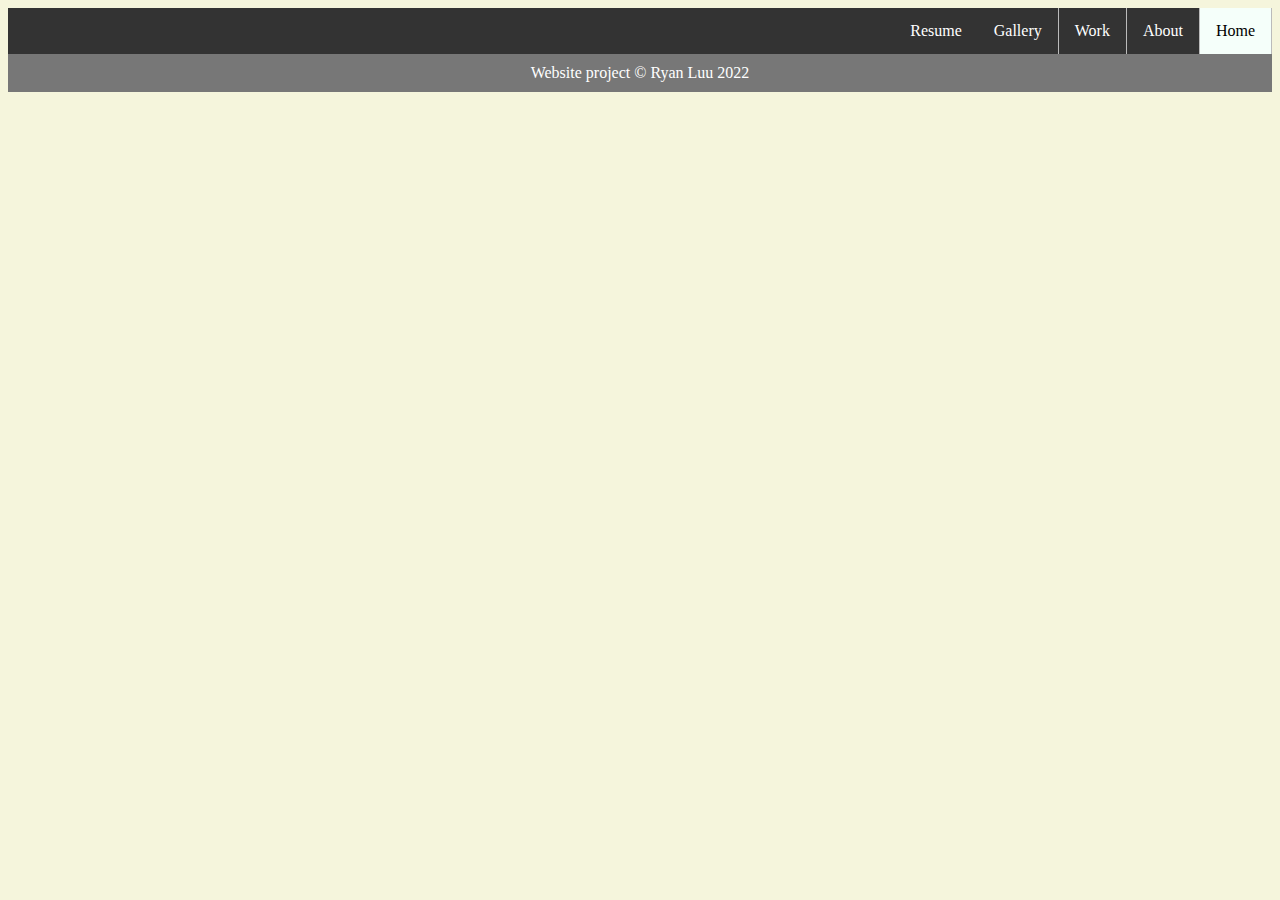
<file: index.html>
<!DOCTYPE html>

<html>
<meta charset="UTF-8">
<head>
    <title> Welcome! </title>
    <link rel="stylesheet" type="text/css" href="mainPage.css" media="screen and (orientation:portrait)"/>
    <link rel="stylesheet" type="text/css" href="mainPage.css" media="screen and (orientation:landscape)"/>
    <meta name="viewport" content="width=device-width, user-scalable=no">
  <body>
    <ul>
        <li><a class="active" href="https://rluu1.github.io/Resume-Website/">Home</a></li>
        <li><a href="https://rluu1.github.io/Resume-Website/aboutPage.html">About</a></li>
        <li><a href="https://rluu1.github.io/Resume-Website/workPage.html">Work</a></li>
        <li><a href="https://rluu1.github.io/Resume-Website/slideshow.html">Gallery</a></li>
        <li><a href="https://rluu1.github.io/Resume-Website/resume.html">Resume</a></li>
    </ul>
    <footer> Website project © Ryan Luu 2022</footer>      
  </body>
</head>
</html>
</file>
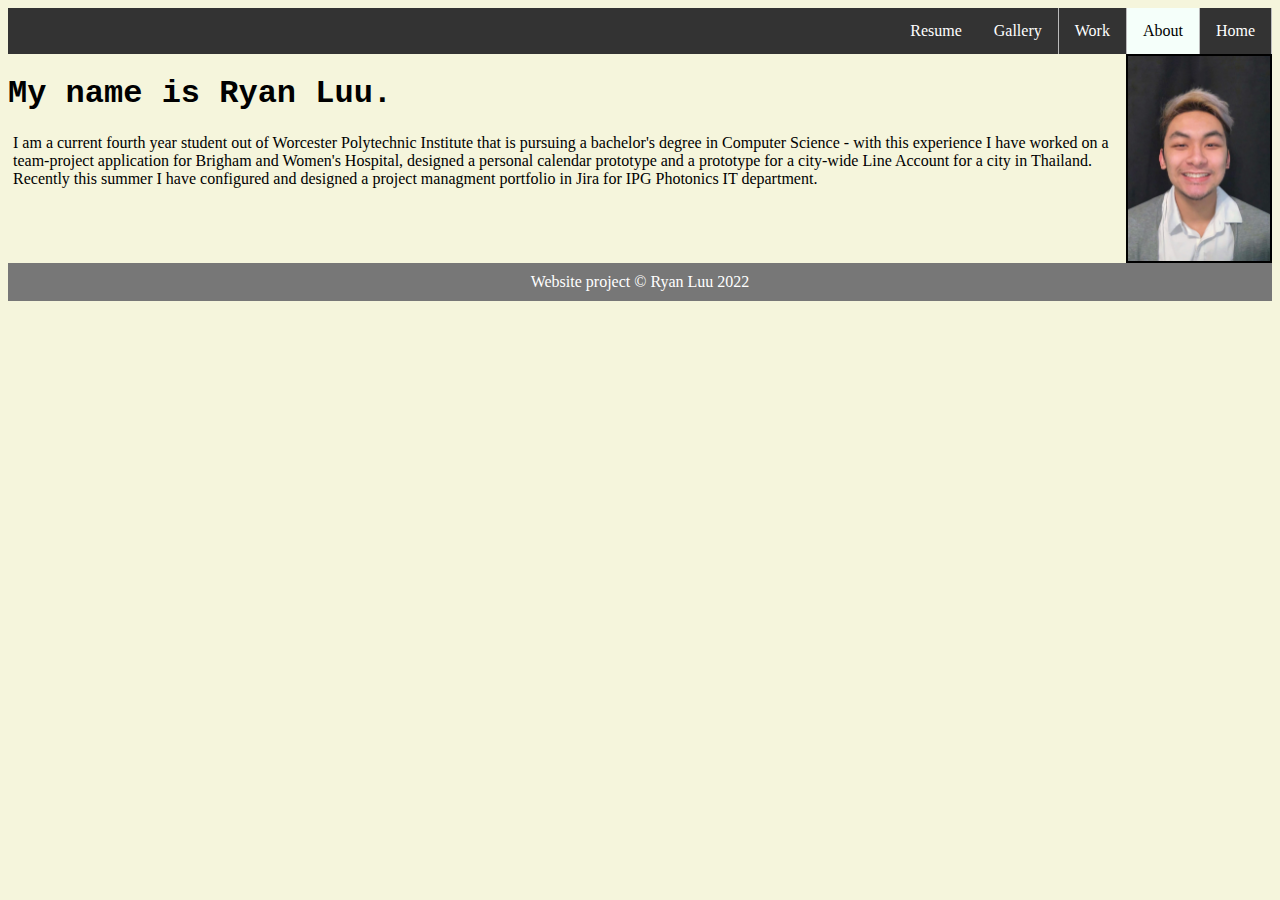
<file: aboutPage.html>
<!DOCTYPE html>
  <html>
    <head> 
      <title>About Ryan Luu - Software and Web Developer</title>
      <link rel="stylesheet" type="text/css" href="mainPage.css" media="screen and (orientation:portrait)"/>
      <link rel="stylesheet" type="text/css" href="mainPage.css" media="screen and (orientation:landscape)"/>
      <meta charset="UTF-8">
      <meta name="description" content="Ryan Luu is a current fourth year student out of Worcester Polytechnic Institute that 
            is pursuing a bachelor's degree in Computer Science - with this experience he has worked on a team-project application for
            Brigham and Women's Hospital, designed a personal calendar prototype, designed a prototype for a city-wide
            Line Account for a city in Thailand and recently has configured and designed a project managment portfolio in Jira for 
            IPG Photonics IT department.">
      <meta name="viewport" content="width=device-width, initial-scale=1">
      <meta property="og:type" content="website">
     </head>                                       
      <body>
         <ul>
          <li><a href="https://rluu1.github.io/Resume-Website/">Home</a></li>
          <li><a class="active" href="https://rluu1.github.io/Resume-Website/aboutPage.html">About</a></li>
          <li><a href="https://rluu1.github.io/Resume-Website/workPage.html">Work</a></li>
          <li><a href="https://rluu1.github.io/Resume-Website/slideshow.html">Gallery</a></li>
          <li><a href="https://rluu1.github.io/Resume-Website/resume.html">Resume</a></li>
        </ul>
       <div class="about-page-text">
          <div class="body-text">
            <h1> My name is Ryan Luu.</h1>
            <p> I am a current fourth year student out of Worcester Polytechnic Institute that 
            is pursuing a bachelor's degree in Computer Science - with this experience I have worked on a team-project application for
            Brigham and Women's Hospital, designed a personal calendar prototype and a prototype for a city-wide
            Line Account for a city in Thailand. Recently this summer I have configured and designed a project managment portfolio in Jira for 
            IPG Photonics IT department.
            </p>
         </div>
          <div class="imagePFP">
            <img src="915.JPG" alt="Ryan Luu">
         </div>
       </div>
      <footer> Website project © Ryan Luu 2022</footer>
      </body>
  </html>
</file>
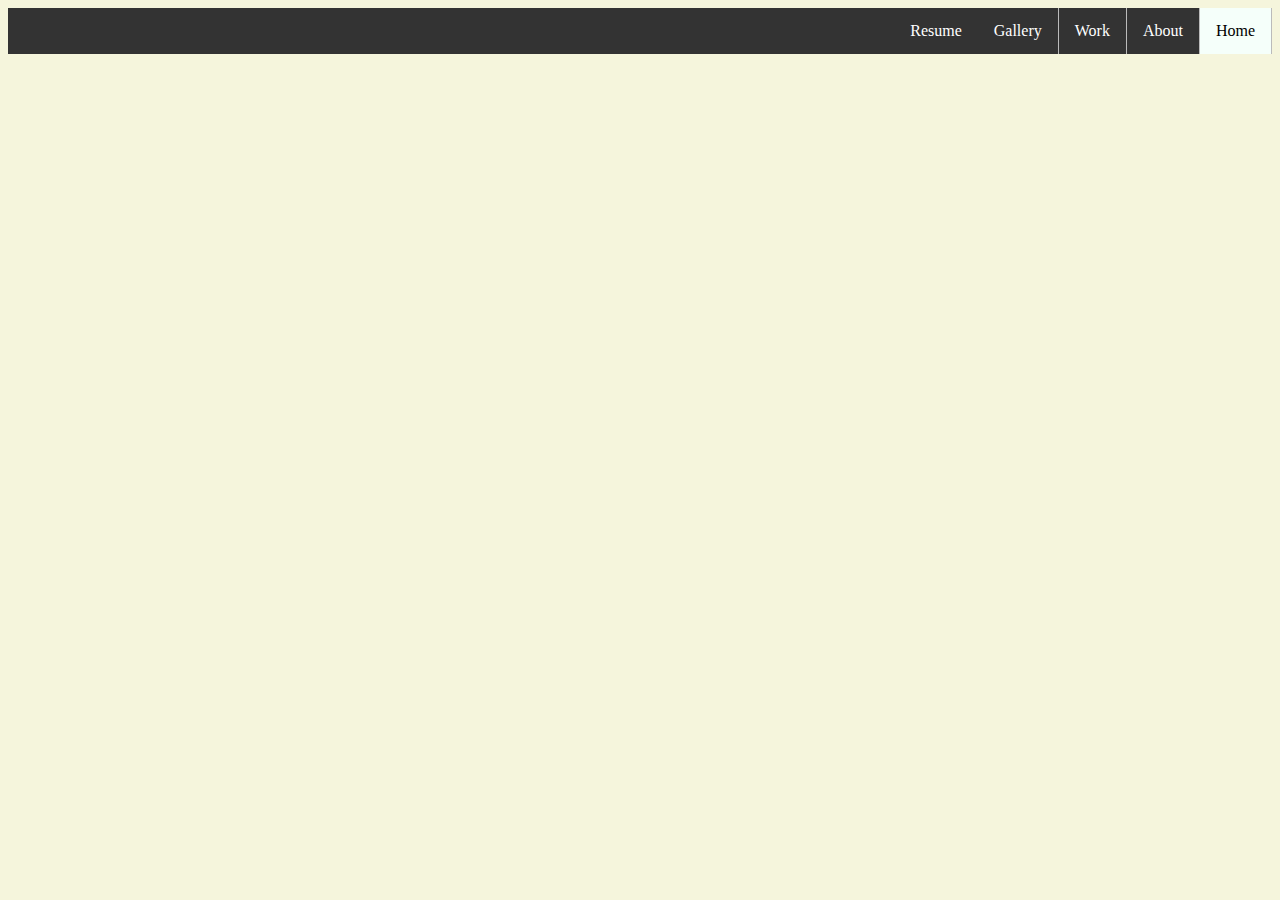
<file: mainPage.html>
<!DOCTYPE html>

<html>
<meta charset="UTF-8">
<head>
    <title> Welcome! </title>
    <link rel="stylesheet" type="text/css" href="mainPage.css" media="screen and (orientation:portrait)"/>
    <link rel="stylesheet" type="text/css" href="mainPage.css" media="screen and (orientation:landscape)"/>
    <meta name="viewport" content="width=device-width, user-scalable=no">
  <body>
    <ul>
          <li><a class="active" href="#home">Home</a></li>
          <li><a href="https://rluu1.github.io/Resume-Website/aboutPage.html">About</a></li>
          <li><a href="#work">Work</a></li>
          <li><a href="https://rluu1.github.io/Resume-Website/slideshow.html">Gallery</a></li>
          <li><a href="https://rluu1.github.io/Resume-Website/index.html">Resume</a></li>
        </ul>
</file>
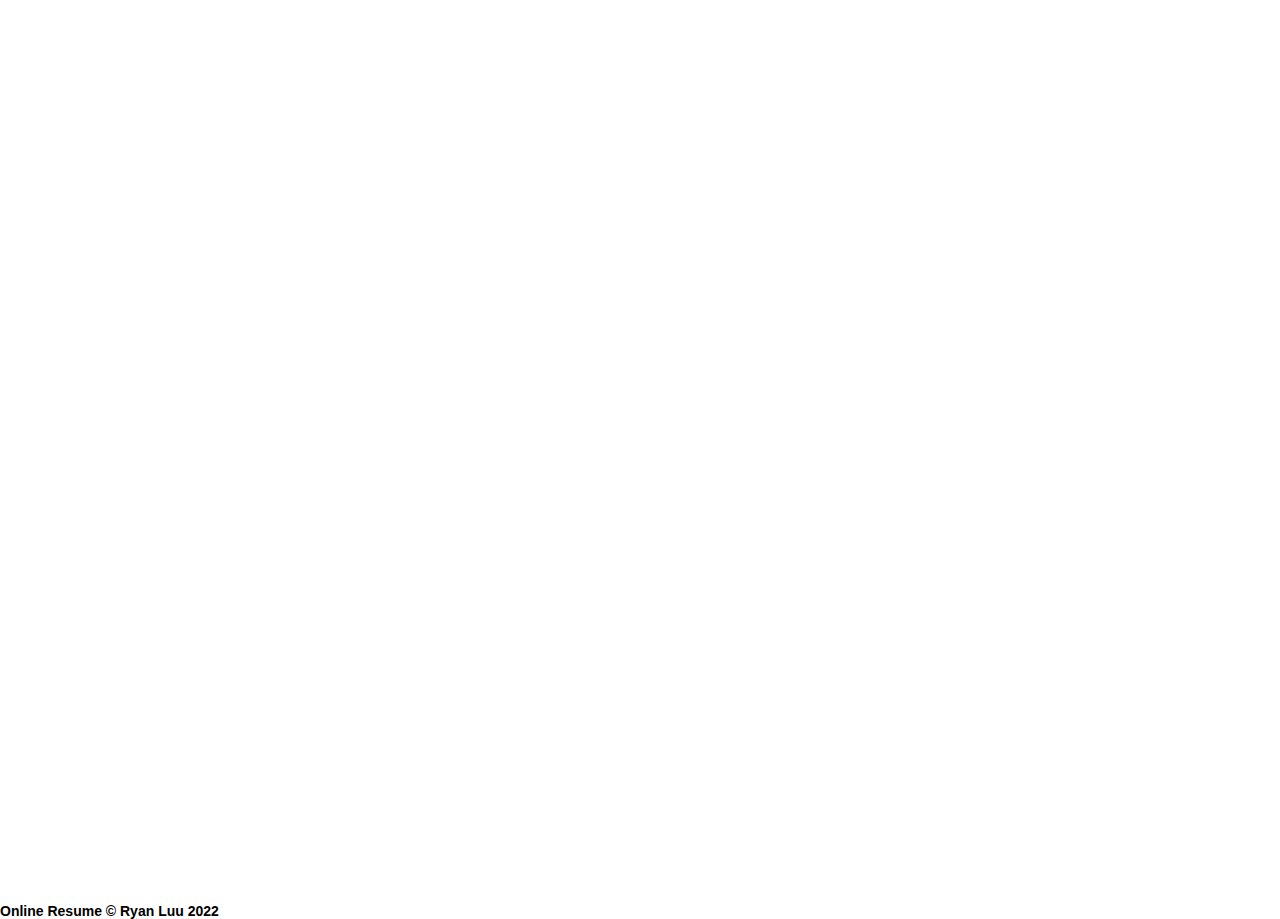
<file: resume.html>
<!DOCTYPE html>

<html style="width:100%; height:100%;">
<meta charset="UTF-8">
<head>
    <title> Ryan Luu's Resume </title>
    <link rel="stylesheet" type="text/css" href="style.css" media="screen and (orientation:portrait)"/>
    <link rel="stylesheet" type="text/css" href="landscape.css" media="screen and (orientation:landscape)"/>
    <meta name="viewport" content="width=device-width, user-scalable=no">
</head>

<body style="width:100%; height:100%; margin:0;">
    <iframe src="https://docs.google.com/gview?url=https://github.com/rluu1/Resume-Website/raw/gh-pages/Ryan%20Luu's%20Resume.pdf&embedded=true" style="width:100%; height:100%;" frameborder="0"></iframe>
    <footer> Online Resume © Ryan Luu 2022</footer>
</body>
</html>
</file>
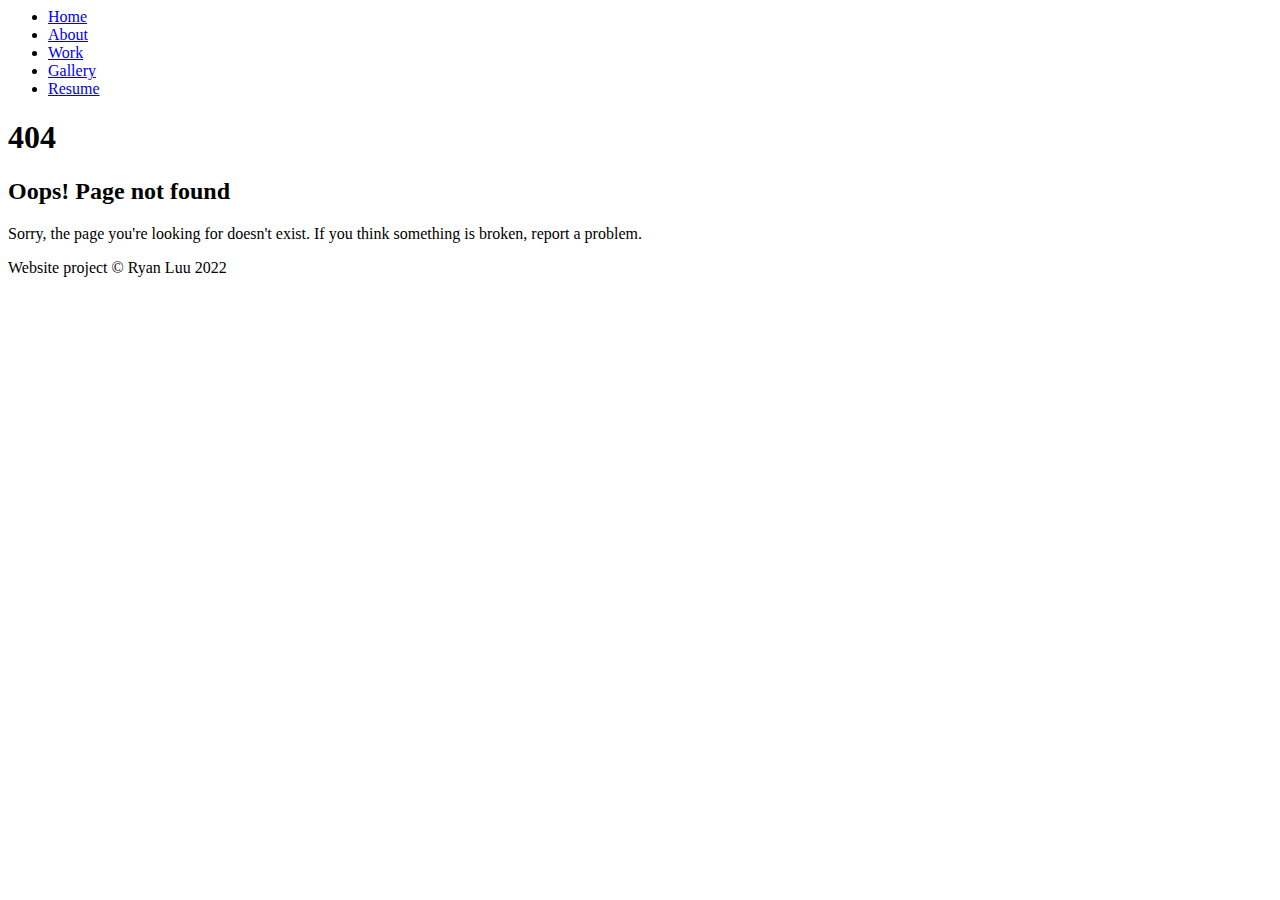
<file: workPage.html>
<html>
    <title>404 Error Page | Ryan Luu</title>
    </head>
    <body>
        <ul>
            <li><a href="https://rluu1.github.io/Resume-Website/">Home</a></li>
            <li><a href="https://rluu1.github.io/Resume-Website/aboutPage.html">About</a></li>
            <li><a class="active" href="https://rluu1.github.io/Resume-Website/workPage.html">Work</a></li>
            <li><a href="https://rluu1.github.io/Resume-Website/slideshow.html">Gallery</a></li>
            <li><a href="https://rluu1.github.io/Resume-Website/resume.html">Resume</a></li>
        </ul>
    <div id="error-page">
        <div class="content">
            <h1 class="header" data-text="404">
                404
            </h1>
            <h2 data-text="Oops! Page not found">
                Oops! Page not found
            </h2>
            <p>
                Sorry, the page you're looking for doesn't exist. If you think something is broken, report a problem.
            </p>
        </div>
    </div>
    <footer> Website project © Ryan Luu 2022</footer>
    </body>
</html>
</file>
<file: mainPage.css>
ul {
  list-style-type: none;
  margin: 0;
  padding: 0;
  overflow: hidden;
  background-color: #333;
}

li {
  float: right;
  border-right: 1px solid #bbb;
}

li a {
  display: block;
  color: white;
  font-family: Fantasy;
  text-align: center;
  padding: 14px 16px;
  text-decoration: none;
}

.active {
  background-color: mintcream;
  color: black;
}

/* Change the link color to #111 (black) on hover */
li a:hover {
  background-color: #111;
  color: white;
}

li:last-child {
  border-right: none;
}
body {
  background: beige
}
h1 {
  color:black;
  font-family: 'Courier New';
  text-align: left;
}
p {
  color: black; 
  font-family: Garamond;
  text-align: left;
  margin-left: 5px;
}
.about-page-text {
display: -webkit-flex;
display: flex;
}

.imagePFP{
  width: 30%;
  border: 2px solid #000000;
}

img {
  width: 100%;
  height: 100%;
}

footer {
  background-color: #777;
  padding: 10px;
  text-align: center;
  color: white;
}
</file>
<file: style.css>
header {
    font-family: 'Times New Roman';
    font-weight: bold condensed;
    color: #AC2B37; 
    font-size: 25px;
    margin-left: auto;
    margin-right: auto;
   }  

header.secondary {   
    padding-left: 75px;

    }

h1 {
    padding:10px;
    font-family: 'Times New Roman';
    font-weight: bold;
    font-size: 20px;
    color: #AC2B37; 
}

p {
    font-family: 'Times New Roman';
    font-weight: bold;
    font-size: 16px;
    color: #000000; 
}

body {
    background-color: #ffffff;
    font-family: Arial;
    font-size: 14px;
}

#RYAN{
    /*center the image*/
    display: block; 
    width: 25%;
    margin-left: auto;
    margin-right: auto;
}

#main_nav ul { 
    padding: 20px;
    margin: 10px;
    text-align: center;
 }

#main_nav li  {
  list-style-type: none; /* remove bullet points */ 
  text-align: center;
}

#main_nav li a {
   display: block;
   font-family: Arial, Helvetica, sans-serif;
   font-size: 14px;
   text-decoration: none; /* remove underline */
   border-radius: 10px;  /* rounded corners */
   margin: 6px;
   padding: 9px;
   color: #222;
   font-weight: bold;

   /* nice gradient shade on the buttons */
   background-image: linear-gradient(to bottom, rgba(255,255,255,0), rgba(255,255,255,1));

   border: 1px solid #666; /* dark outline */
}

nav li:active {
    background-color: #ccc;
    background-image: none;
    box-shadow: inset 0 3px 3px rgba(0, 0, 0, .2);
  }

video {
    /* add your style definitions here */
    border: solid;
    padding: 5px;
    margin-top: 2px;
    margin-bottom: 20px;
    border-radius: 50px;
    /* transitions applied to the video element */
    -moz-transition: all 1s ease-in-out;
    -webkit-transition: all 1s ease-in-out;
    -o-transition: all 1s ease-in-out;
    -ms-transition: all 1s ease-in-out;
    transition: all 1s ease-in-out;
}
audio {
    border: solid;
    padding: 5px;
    margin-top: 2px;
    margin-bottom: 20px;
    border-radius: 50px;
}

button.back{
    /*These lines override the previous styling of buttons*/
    -webkit-border-image: url(greyButton.png) 0 14 0 14 stretch;
   width:60px;
   height: 30px;
    
   /*These lines position the back button inside the header*/
   position:absolute;
   left:16px;
   top:8px; 
}
    
button {
        /*center the button*/
       display: block;
       margin-left: auto;
       margin-right: auto;
        
       /* add your code to set top and bottom margins */
       
        
       /*add an image to your button*/
       -webkit-border-image: url(orangeButton.png) 0 14 0 14 stretch;
       
       /*set width and height for the button*/
       }

    #main_nav li:first-child{
        -webkit-border-top-left-radius: 8px;
        -webkit-border-top-right-radius: 8px;
    }
     
    #main_nav li:last-child{
        -webkit-border-bottom-left-radius: 8px;
        -webkit-border-bottom-right-radius: 8px;
    }

footer{
    font-weight: bolder;
}
</file>
<file: landscape.css>
header {
    font-family: 'Times New Roman';
    font-weight: bold condensed;
    color: #AC2B37; 
    font-size: 25px;
    text-align: center;
   } 
   
   header.secondary {   
    padding-left: 75px;

    }

h1 {
    padding: 5px;
    font-family: 'Times New Roman';
    font-weight: bold;
    font-size: 20px;
    color: #AC2B37; 
}

p {
    font-family: 'Times New Roman';
    font-weight: bold;
    font-size: 16px;
    color: #000000; 
}

body {
    background-color: #ffffff;
    font-family: Arial;
    font-size: 14px;
}

#RYAN{
    /*center the image*/
    display: block; 
    width: 25%;
    margin-left: auto;
    margin-right: auto;
    border-style: double;
    border-radius: 3px;
}

ol {
	list-style: none;
	padding: 0;
    text-align: center;
}
 
#main_nav ul li {
	background-color: #fff;
	border: 1px solid #999;
	color: #222;
	display: block;
    text-align: center;
}
 
#main_nav ul li a{
	text-decoration: none;
  }
  
/* add traditional rounded corners to the navigation menu*/

#main_nav li:first-child{
    -webkit-border-top-left-radius: 8px;
    -webkit-border-top-right-radius: 8px;
}
 
#main_nav li:last-child{
    -webkit-border-bottom-left-radius: 8px;
    -webkit-border-bottom-right-radius: 8px;
}

nav li:active {
    background-color: #ccc;
    background-image: none;
    box-shadow: inset 0 3px 3px rgba(0, 0, 0, .2);
  }

footer{
    font-weight: bolder;
}
</file>
